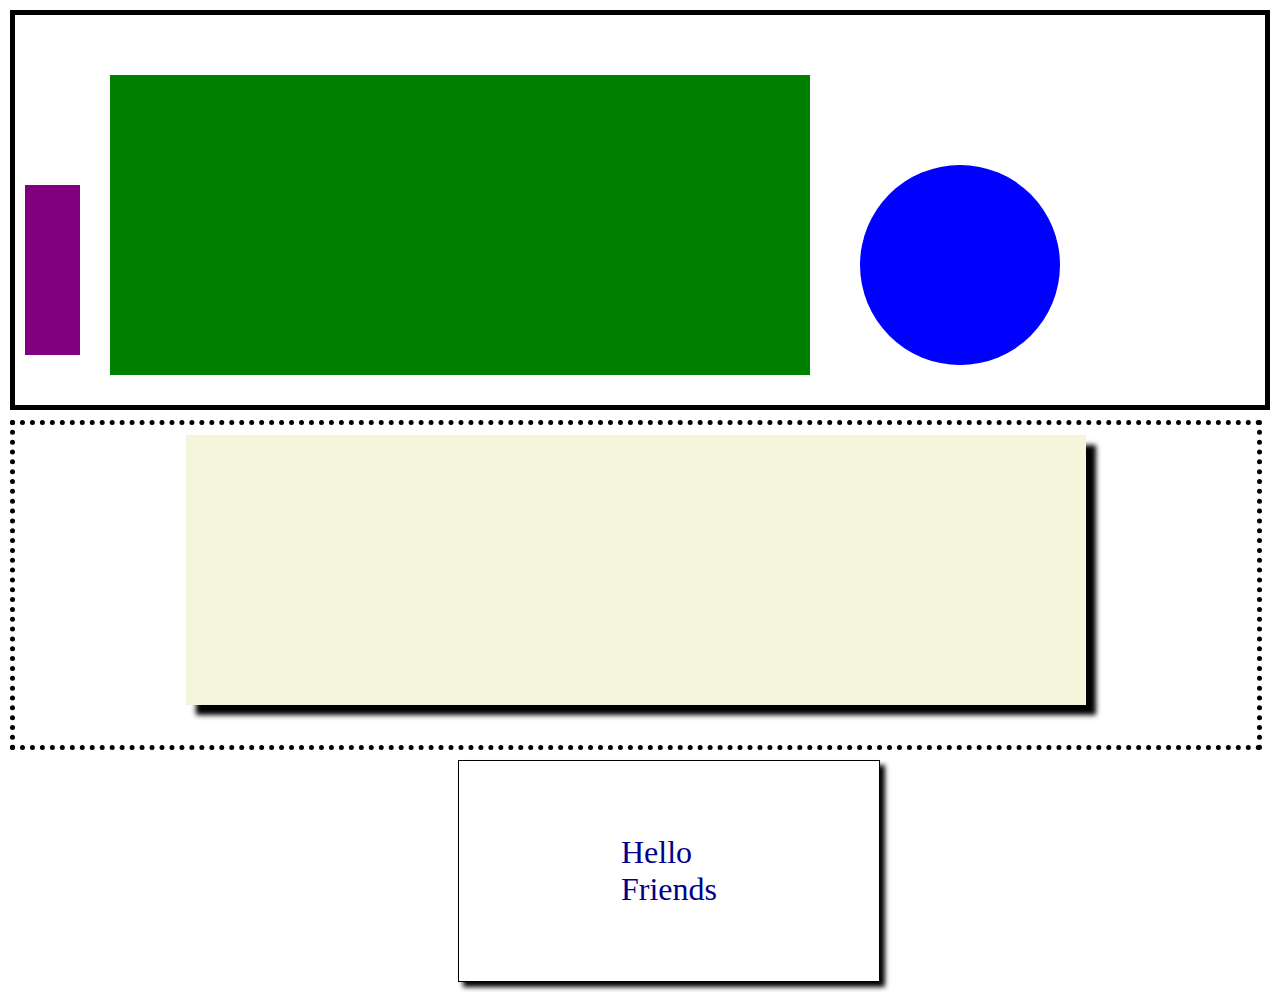
<file: drill-2/index.html>
<!DOCTYPE html>
<html lang="en">

<head>
    <meta charset="UTF-8">
    <meta http-equiv="X-UA-Compatible" content="IE=edge">
    <meta name="viewport" content="width=device-width, initial-scale=1.0">
    <title>Exercise 2</title>
    <link rel="stylesheet" href="index.css" />
</head>

<body>
    <div class="box" id="top">
        <span id="smallBox"></span>
        <span id="bigBox"></span>
        <span id="circle"></span>
    </div>
    <div class="box" id="middle">
        <div class="box" id="yellow"></div>
    </div>
    <div class="box" id="bottom">
        <div class="string">Hello <br/>Friends</div>
        <!-- <div class="string">Friends</div> -->
    </div>
</body>

</html>
</file>
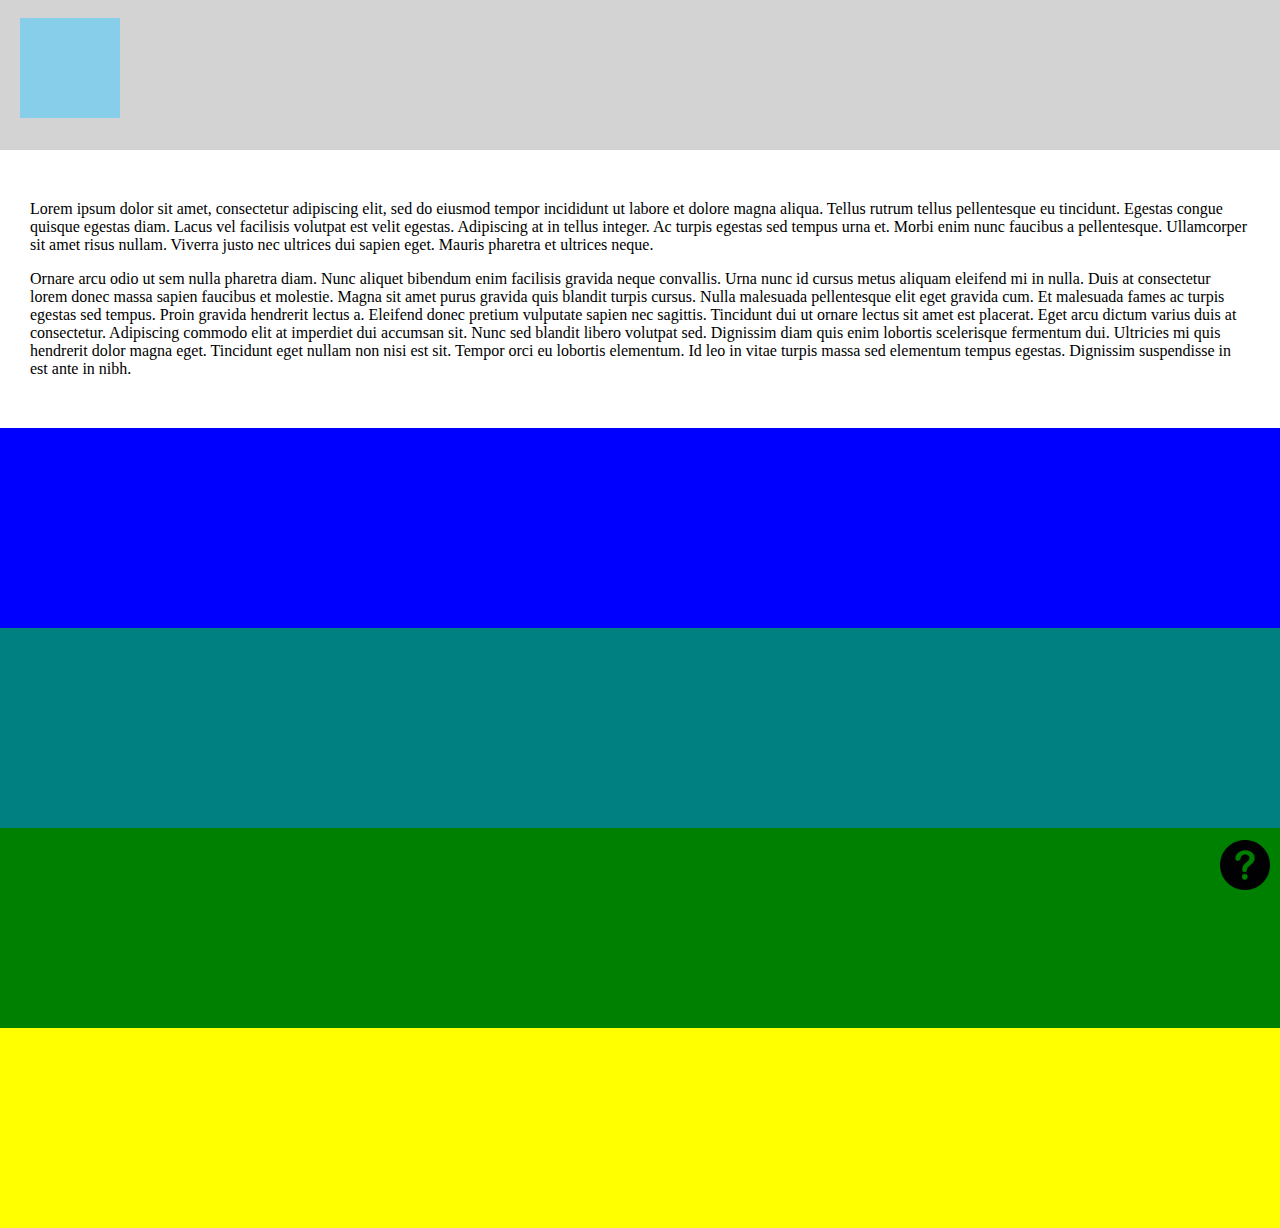
<file: drill-3/index.html>
<!DOCTYPE html>
<html lang="en">

<head>
    <meta charset="UTF-8">
    <meta http-equiv="X-UA-Compatible" content="IE=edge">
    <meta name="viewport" content="width=device-width, initial-scale=1.0">
    <title>Exercise 3</title>
    <link rel="stylesheet" href="index.css" />
</head>

<body>
    <header>
        <br/>
        <div id="little-box"></div>
    </header>
    <div id="content">
        <p>Lorem ipsum dolor sit amet, consectetur adipiscing elit, sed do eiusmod tempor incididunt ut labore et dolore magna aliqua. Tellus rutrum tellus pellentesque eu tincidunt. Egestas congue quisque egestas diam. Lacus vel facilisis volutpat est velit
            egestas. Adipiscing at in tellus integer. Ac turpis egestas sed tempus urna et. Morbi enim nunc faucibus a pellentesque. Ullamcorper sit amet risus nullam. Viverra justo nec ultrices dui sapien eget. Mauris pharetra et ultrices neque.</p>

        <p>Ornare arcu odio ut sem nulla pharetra diam. Nunc aliquet bibendum enim facilisis gravida neque convallis. Urna nunc id cursus metus aliquam eleifend mi in nulla. Duis at consectetur lorem donec massa sapien faucibus et molestie. Magna sit amet
            purus gravida quis blandit turpis cursus. Nulla malesuada pellentesque elit eget gravida cum. Et malesuada fames ac turpis egestas sed tempus. Proin gravida hendrerit lectus a. Eleifend donec pretium vulputate sapien nec sagittis. Tincidunt
            dui ut ornare lectus sit amet est placerat. Eget arcu dictum varius duis at consectetur. Adipiscing commodo elit at imperdiet dui accumsan sit. Nunc sed blandit libero volutpat sed. Dignissim diam quis enim lobortis scelerisque fermentum dui.
            Ultricies mi quis hendrerit dolor magna eget. Tincidunt eget nullam non nisi est sit. Tempor orci eu lobortis elementum. Id leo in vitae turpis massa sed elementum tempus egestas. Dignissim suspendisse in est ante in nibh.</p>
    </div>
    <div class="color-box" id="blue"></div>
    <img src="question-mark.png" id="question-mark" />
    <div class="color-box" id="teal"></div>
    <div class="color-box" id="green"></div>
    <div class="color-box" id="yellow"></div>

</body>

</html>
<!-- be sure to look at the example gif as well -->
</file>
<file: drill-2/index.css>
body {
    margin: 0;
}

.box {
    display: flex;
    justify-content: center;
    margin: 10px;
}

#top {
    border: 5px solid black;
    display: flex;
    flex-direction: row;
    justify-content: flex-start;
    align-items: flex-start;
    padding: 50px 20px 20px 10px;
}

#smallBox {
    background-color: purple;
    padding: 50px 10px 20px 5px;
    height: 100px;
    width: 40px;
    margin-top: 120px;
}

#bigBox {
    background-color: green;
    width: 700px;
    height: 300px;
    margin: 10px 30px;
    /* padding: 10px 30px; */
}

#circle {
    background-color: blue;
    width: 200px;
    height: 200px;
    border-radius: 100px;
    margin-top: 100px;
    margin-left: 20px;
}

#middle {
    border: 5px dotted black;
    width: 97%;
    height: 320px;
    left: 25%;
}

#yellow {
    background-color: beige;
    width: 900px;
    height: 270px;
    box-shadow: 10px 10px 5px black;
}

#bottom {
    border: 1px solid black;
    box-shadow: 5px 5px 5px black;
    position: relative;
    left: 50%;
    width: 420px;
    height: 220px;
    left: 35%;
}

.string {
    display: flex;
    flex-direction: column;
    margin: auto;
    font-size: xx-large;
    color: darkblue;
    word-break: break-all;
}
</file>
<file: drill-3/index.css>
body {
    margin: 0;
}

header {
    background-color: lightgray;
    width: 100%;
    height: 150px;
}

#little-box {
    display: block;
    background-color: skyblue;
    width: 100px;
    height: 100px;
    margin: 0px 10px 50px 20px;
}

#content {
    margin: 50px 30px;
}

.color-box {
    width: 100%;
    height: 200px;
}

#blue {
    background-color: blue;
}

#teal {
    background-color: teal;
}

#green {
    background-color: green;
}

#yellow {
    background-color: yellow;
}

#question-mark {
    width: 50px;
    height: 50px;
    position: fixed;
    bottom: 10px;
    right: 10px;
    float: right;
    z-index: 2;
}
</file>
